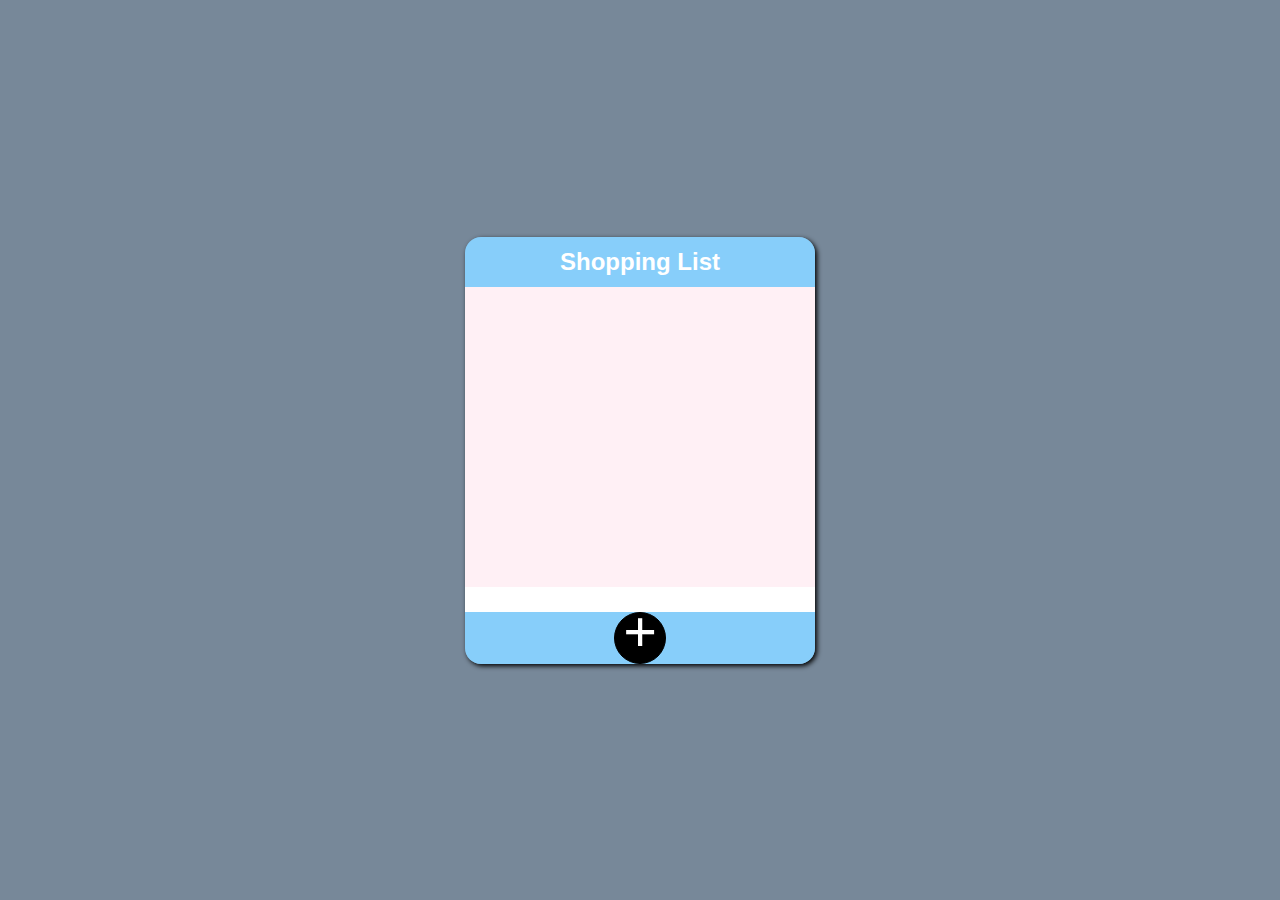
<file: shoppingList/index.html>
<!DOCTYPE html>
<html lang="en">
  <head>
    <meta charset="UTF-8" />
    <meta name="viewport" content="width=device-width, initial-scale=1.0" />
    <title>ShoppingList</title>
    <link rel="stylesheet" href="./main.css" />
    <script src="main.js" defer></script>
  </head>
  <body>
    <div class="container">
      <header>
        <h2>Shopping List</h2>
      </header>
      <section>
        <div class="list"></div>
        <input type="text" class="inputText" />
        <div class="btn">
          <span class="icon">+</span>
        </div>
      </section>
    </div>
  </body>
</html>
</file>
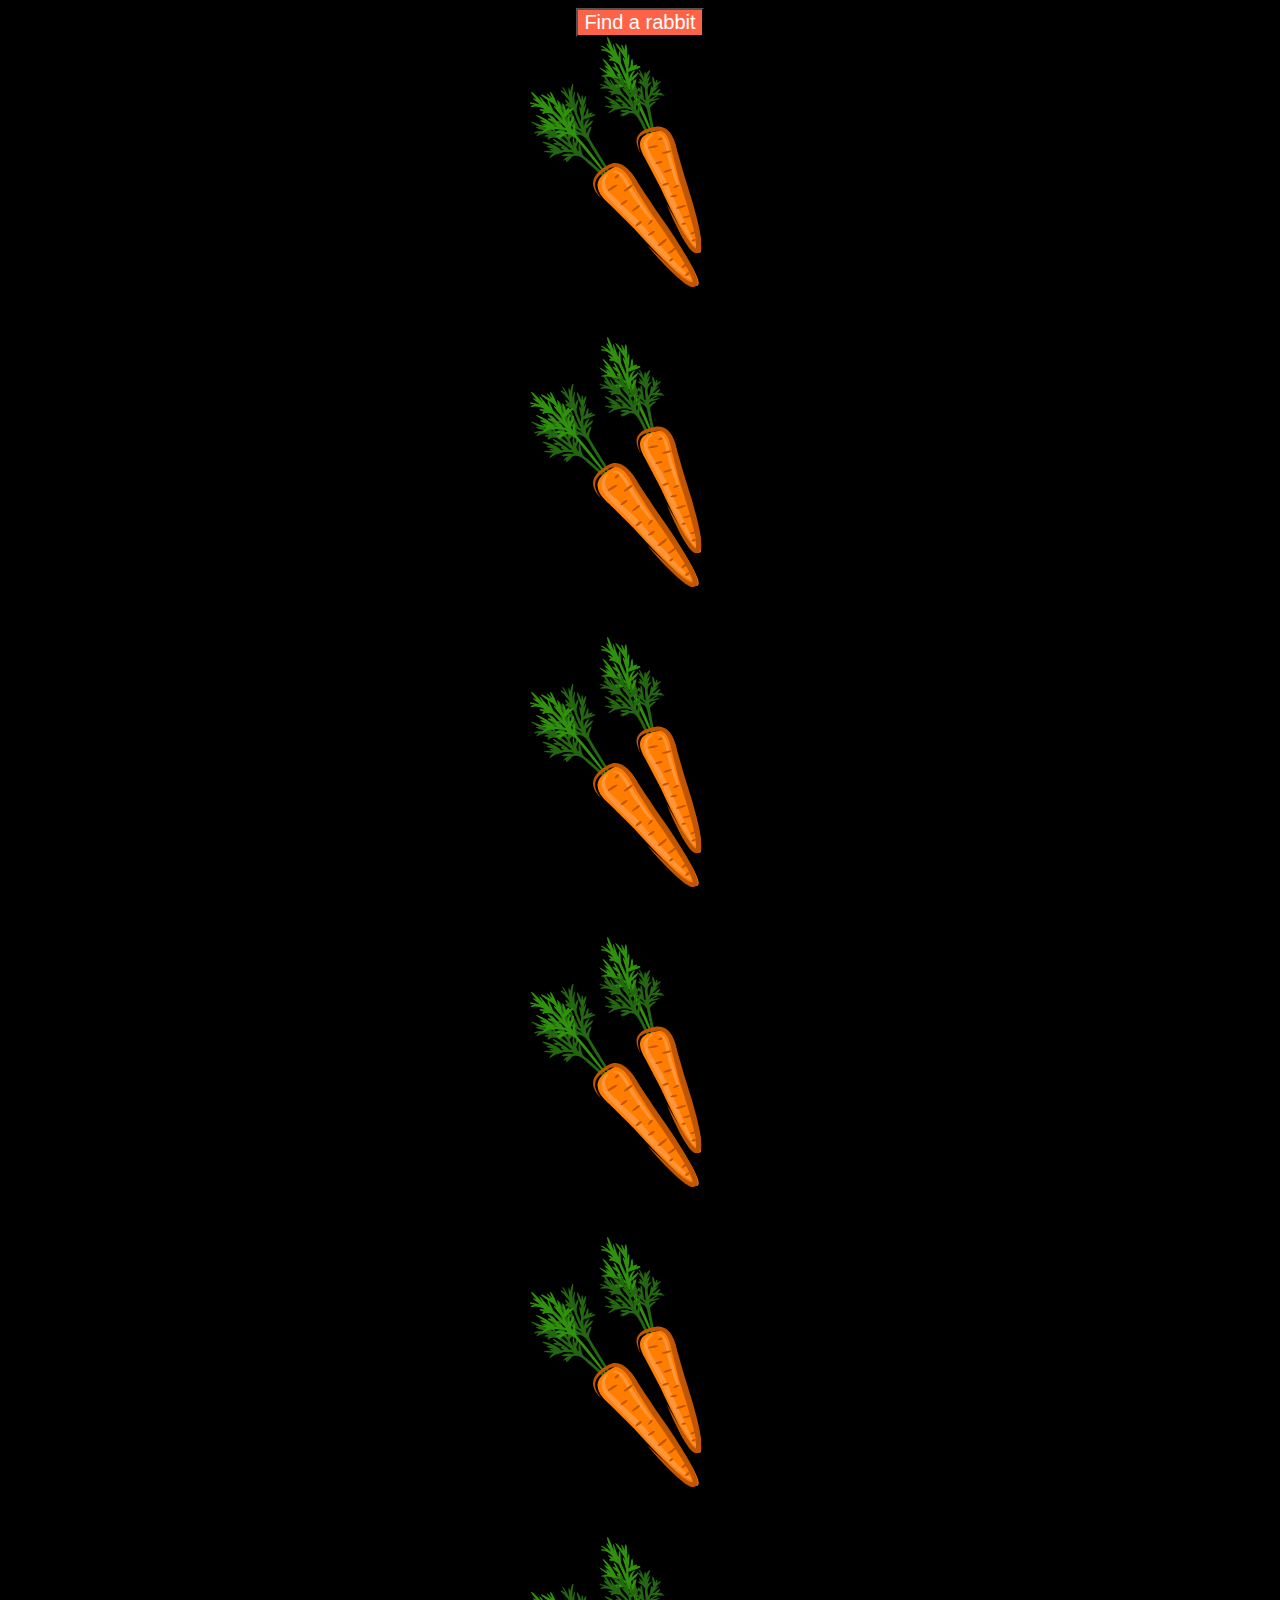
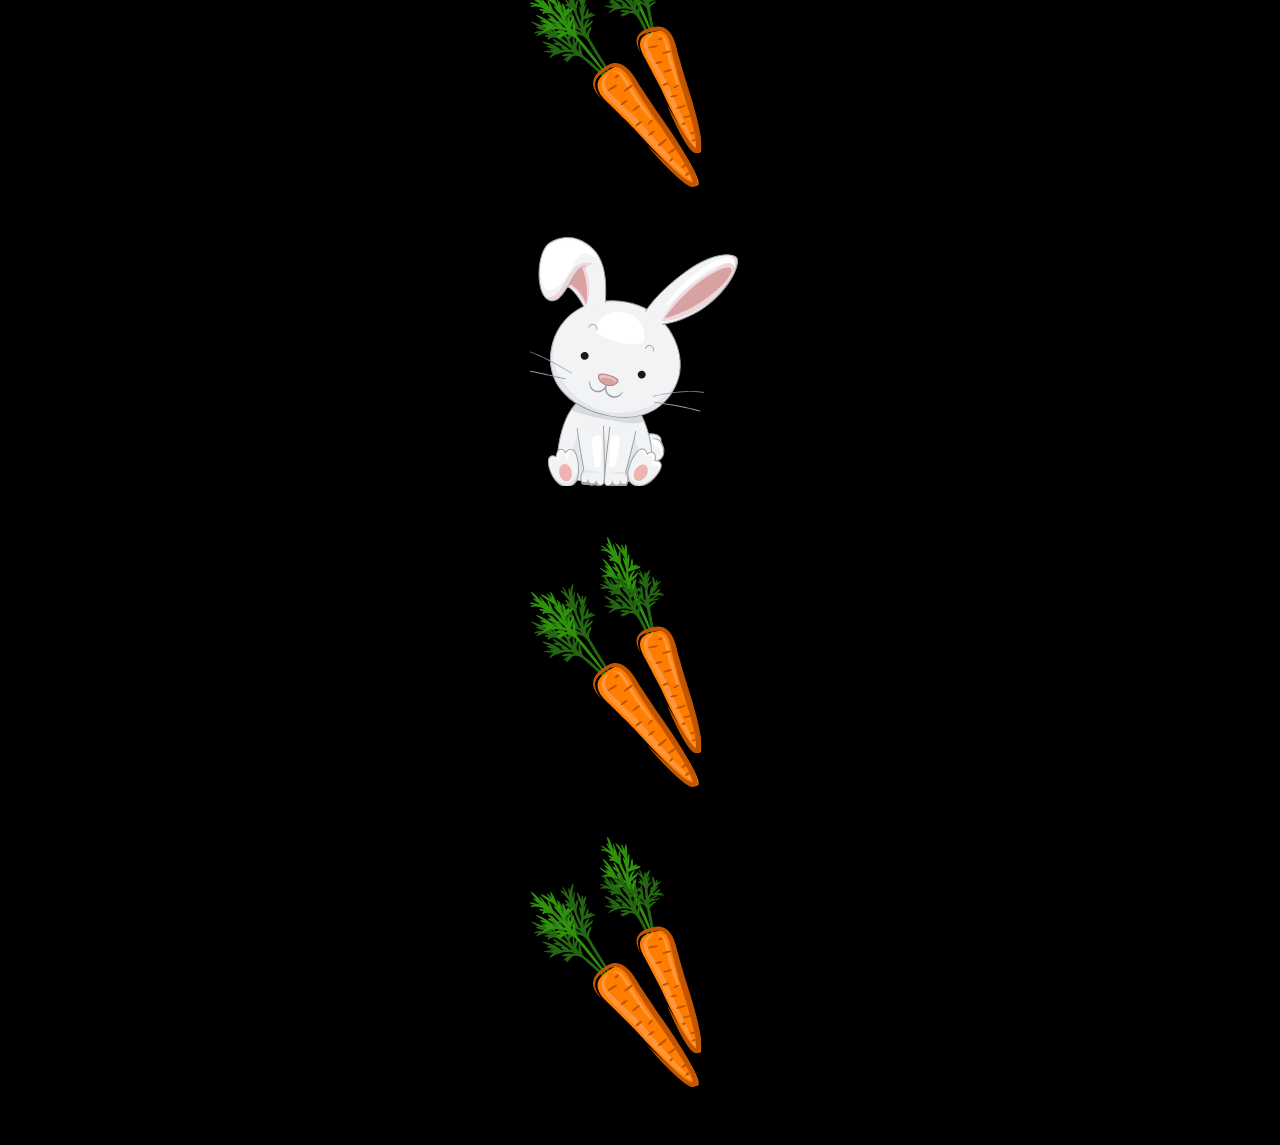
<file: chap5/rabbits/index.html>
<!DOCTYPE html>
<html lang="en">
  <head>
    <meta charset="UTF-8" />
    <meta name="viewport" content="width=device-width, initial-scale=1.0" />
    <title>Scroll</title>
    <style>
      body {
        background-color: black;
        display: flex;
        flex-direction: column;
        align-items: center;
      }
      button {
        color: white;
        font-size: 20px;
        background-color: tomato;
        outline: 0;
      }
      button:hover {
        cursor: pointer;
      }
      div {
        background-size: cover;
        width: 220px;
        height: 300px;
      }
      .carrot {
        background: url(./img/carrot.png) no-repeat;
      }
      .rabbit {
        background: url(./img/rabbit.png) no-repeat;
      }
    </style>
  </head>
  <body>
    <button>Find a rabbit</button>
    <div class="carrot"></div>
    <div class="carrot"></div>
    <div class="carrot"></div>
    <div class="carrot"></div>
    <div class="carrot"></div>
    <div class="carrot"></div>
    <div class="rabbit"></div>
    <div class="carrot"></div>
    <div class="carrot"></div>

    <script>
      const btn = document.querySelector("button");
      const rabbit = document.querySelector(".rabbit");

      btn.addEventListener("click", () => {
        rabbit.scrollIntoView({
          block: "center",
          behavior: "smooth",
        });
      });
    </script>
  </body>
</html>
</file>
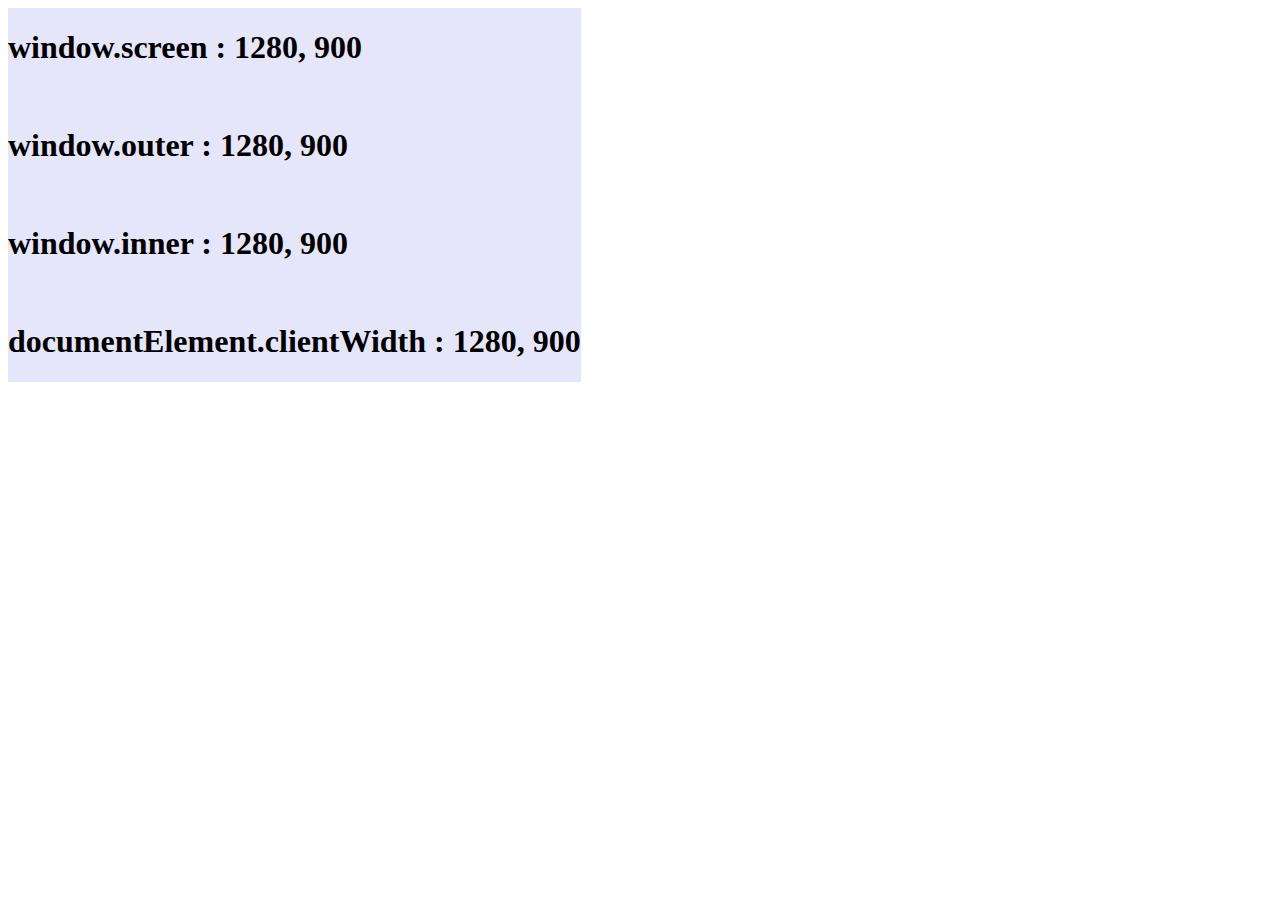
<file: chap1/window_size.html>
<!DOCTYPE html>
<html lang="en">
  <head>
    <meta charset="UTF-8" />
    <meta name="viewport" content="width=device-width, initial-scale=1.0" />
    <link href="window_size.css" rel="stylesheet" />
    <title>Window Size</title>
  </head>
  <body>
    <div class="box"></div>

    <script>
      const box = document.querySelector(".box");
      console.log(box);
      function updateBox() {
        box.innerHTML = `
          <h1> window.screen : ${window.screen.width}, ${window.screen.height} </h1> </br>
          <h1> window.outer : ${window.outerWidth}, ${window.outerHeight} </h1> </br>
          <h1> window.inner : ${window.innerWidth}, ${window.innerHeight} </h1> </br>
          <h1> documentElement.clientWidth : ${document.documentElement.clientWidth}, ${document.documentElement.clientHeight} </h1> 
        `;
      }

      window.addEventListener("resize", () => {
        updateBox();
      });
      updateBox();
    </script>
  </body>
</html>
</file>
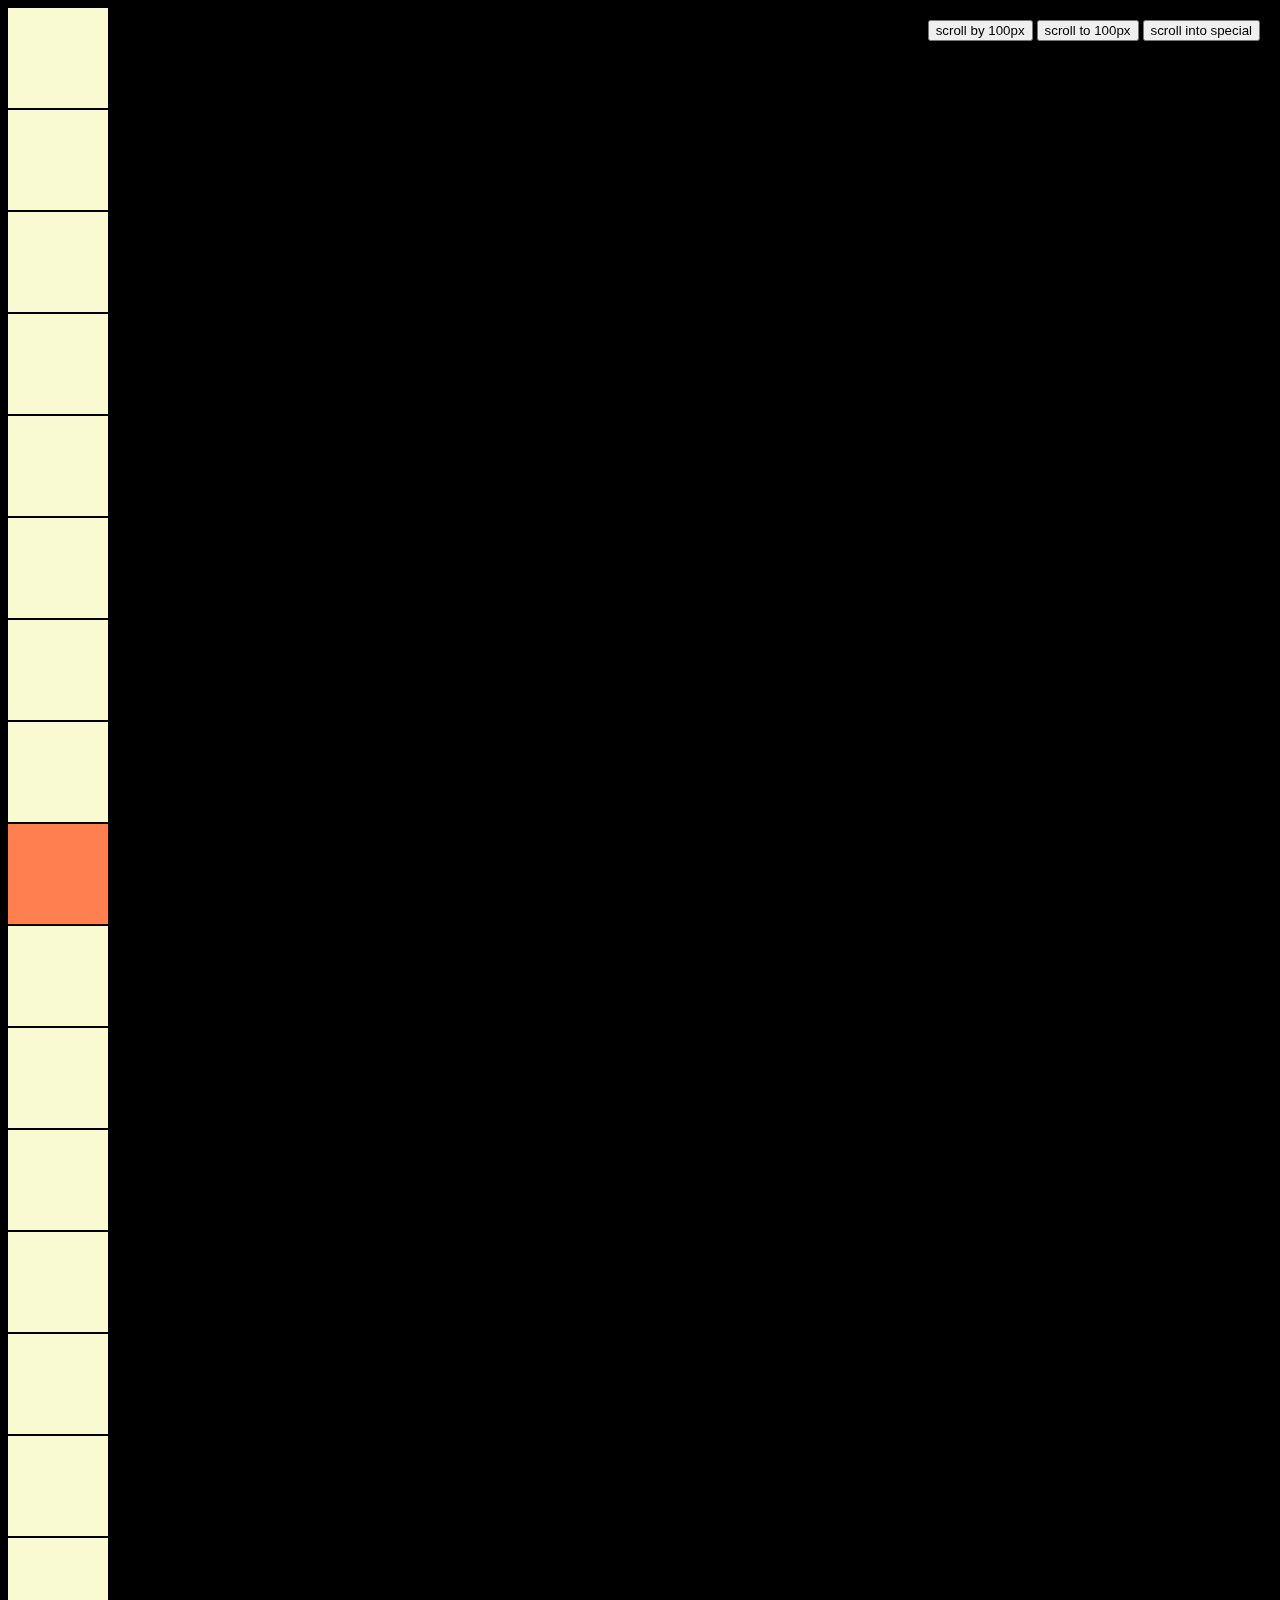
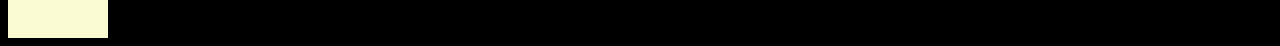
<file: chap2/window-coordinates.html>
<!DOCTYPE html>
<html lang="en">
  <head>
    <meta charset="UTF-8" />
    <meta name="viewport" content="width=device-width, initial-scale=1.0" />
    <link rel="stylesheet" href="window-coordinates.css" />

    <title>Coordinates</title>
  </head>
  <body>
    <div></div>
    <div></div>
    <div></div>
    <div></div>
    <div></div>
    <div></div>
    <div></div>
    <div></div>
    <div class="special"></div>
    <div></div>
    <div></div>
    <div></div>
    <div></div>
    <div></div>
    <div></div>
    <div></div>
    <aside class="btns">
      <button class="scroll-by">scroll by 100px</button>
      <button class="scroll-to">scroll to 100px</button>
      <button class="scroll-into">scroll into special</button>
    </aside>

    <script>
      const special = document.querySelector(".special");

      special.addEventListener("click", (event) => {
        const rect = special.getBoundingClientRect();
        console.log(rect);
        console.log(`client :  ${event.clientX}, ${event.clientY}`);
        console.log(`page :  ${event.pageX}, ${event.pageY}`);
      });

      const scrollBy = document.querySelector(".scroll-by");
      const scrollTo = document.querySelector(".scroll-to");
      const scrollInto = document.querySelector(".scroll-into");

      scrollBy.addEventListener("click", () => {
        window.scrollBy(0, 100);
      });

      scrollTo.addEventListener("click", () => {
        window.scrollTo({
          top: 200,
          left: 0,
          behavior: "smooth",
        });
      });

      scrollInto.addEventListener("click", () => {
        special.scrollIntoView(false);
      });
    </script>
  </body>
</html>
</file>
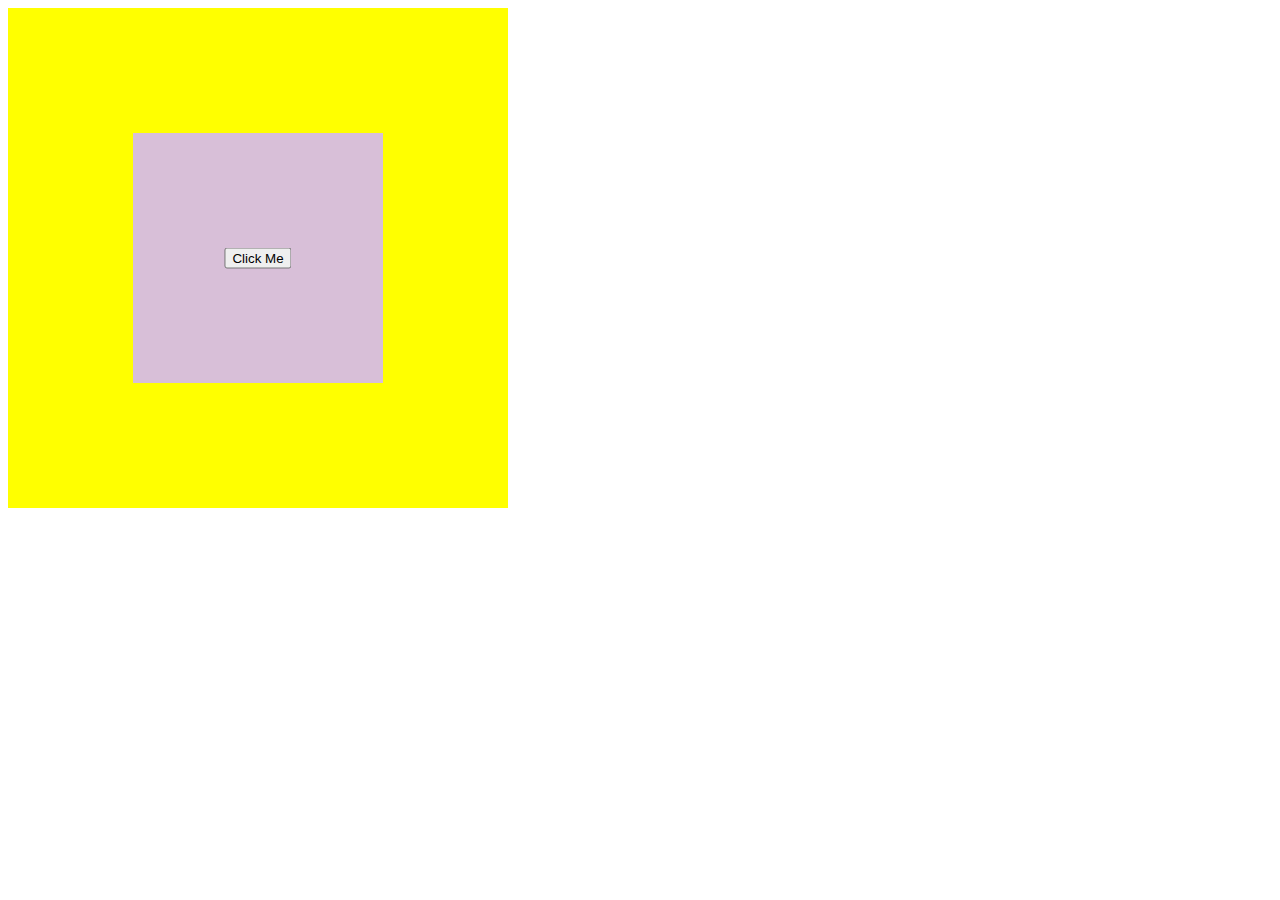
<file: chap7/event-capture.html>
<!DOCTYPE html>
<html lang="en">
  <head>
    <meta charset="UTF-8" />
    <meta name="viewport" content="width=device-width, initial-scale=1.0" />
    <title>Document</title>
    <style>
      .outer {
        width: 500px;
        height: 500px;
        background-color: yellow;
      }

      .middle {
        width: 50%;
        height: 50%;
        margin: auto;
        background-color: thistle;
        transform: translateY(50%);
      }

      button {
        position: relative;
        top: 50%;
        left: 50%;
        transform: translate(-50%, -50%);
      }
    </style>
  </head>
  <body>
    <div class="outer">
      <div class="middle">
        <button>Click Me</button>
      </div>
    </div>
    <script>
      const outer = document.querySelector(".outer");
      const middle = document.querySelector(".middle");
      const button = document.querySelector("button");

      outer.addEventListener("click", (event) => {
        if (event.target !== event.currentTarget) {
          return;
        }
        console.log(`outer: ${event.currentTarget}, ${event.target}`);
      });
      middle.addEventListener("click", (event) => {
        if (event.target !== event.currentTarget) {
          return;
        }
        console.log(`middle ${event.currentTarget}, ${event.target}`);
      });
      button.addEventListener("click", (event) => {
        console.log(`button1 ${event.currentTarget}, ${event.target}`);
        // event.stopPropagation(); 버블링을 막아줌
        // event.stopImmediatePropagation(); // 해당 이벤트만 호출 등록된 순서로 우선순위 결정해서 한가지만 호출
      });
      button.addEventListener("click", (event) => {
        console.log(`button2 ${event.currentTarget}, ${event.target}`);
        // event.stopImmediatePropagation(); 정말 좋지않는 방법 강제로 처리하는것이라 다른사람과 협업할때 위험성 높음 CSS important 와 비슷
      });
    </script>
  </body>
</html>
</file>
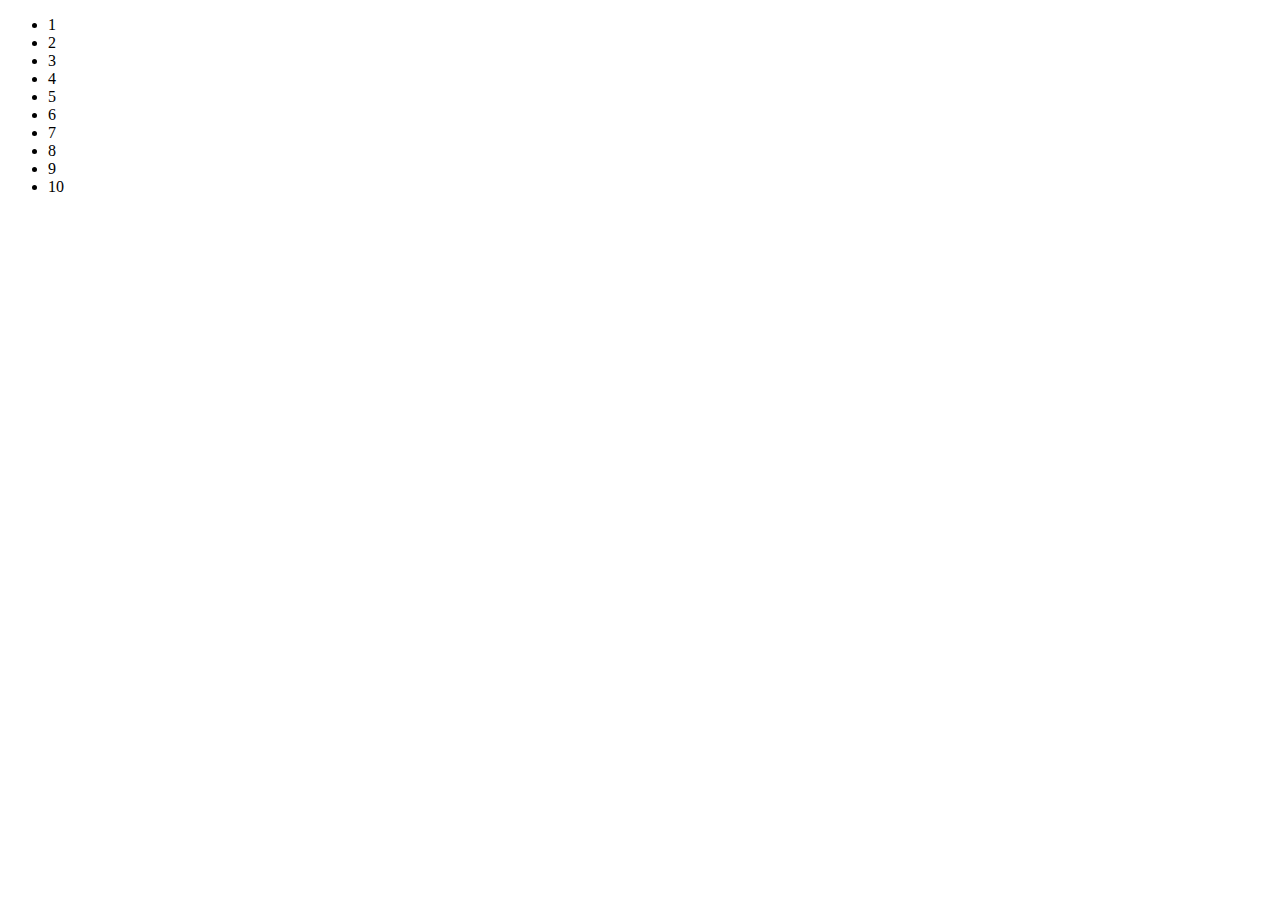
<file: chap7/event-delegation.html>
<!DOCTYPE html>
<html lang="en">
  <head>
    <meta charset="UTF-8" />
    <meta name="viewport" content="width=device-width, initial-scale=1.0" />
    <title>Document</title>
    <style>
      .selected {
        background-color: yellow;
      }
    </style>
  </head>
  <body>
    <ul>
      <li>1</li>
      <li>2</li>
      <li>3</li>
      <li>4</li>
      <li>5</li>
      <li>6</li>
      <li>7</li>
      <li>8</li>
      <li>9</li>
      <li>10</li>
    </ul>
    <script>
      // Bad
      // const lis = document.querySelectorAll('li');
      // lis.forEach(li => {
      //   li.addEventListener('click', () => {
      //     li.classList.add('selected');
      //   });
      // });

      // Coooooooool 🙌
      const ul = document.querySelector("ul");
      ul.addEventListener("click", (event) => {
        if (event.target.tagName === "LI") {
          event.target.classList.add("selected");
        }
      });
    </script>
  </body>
</html>
</file>
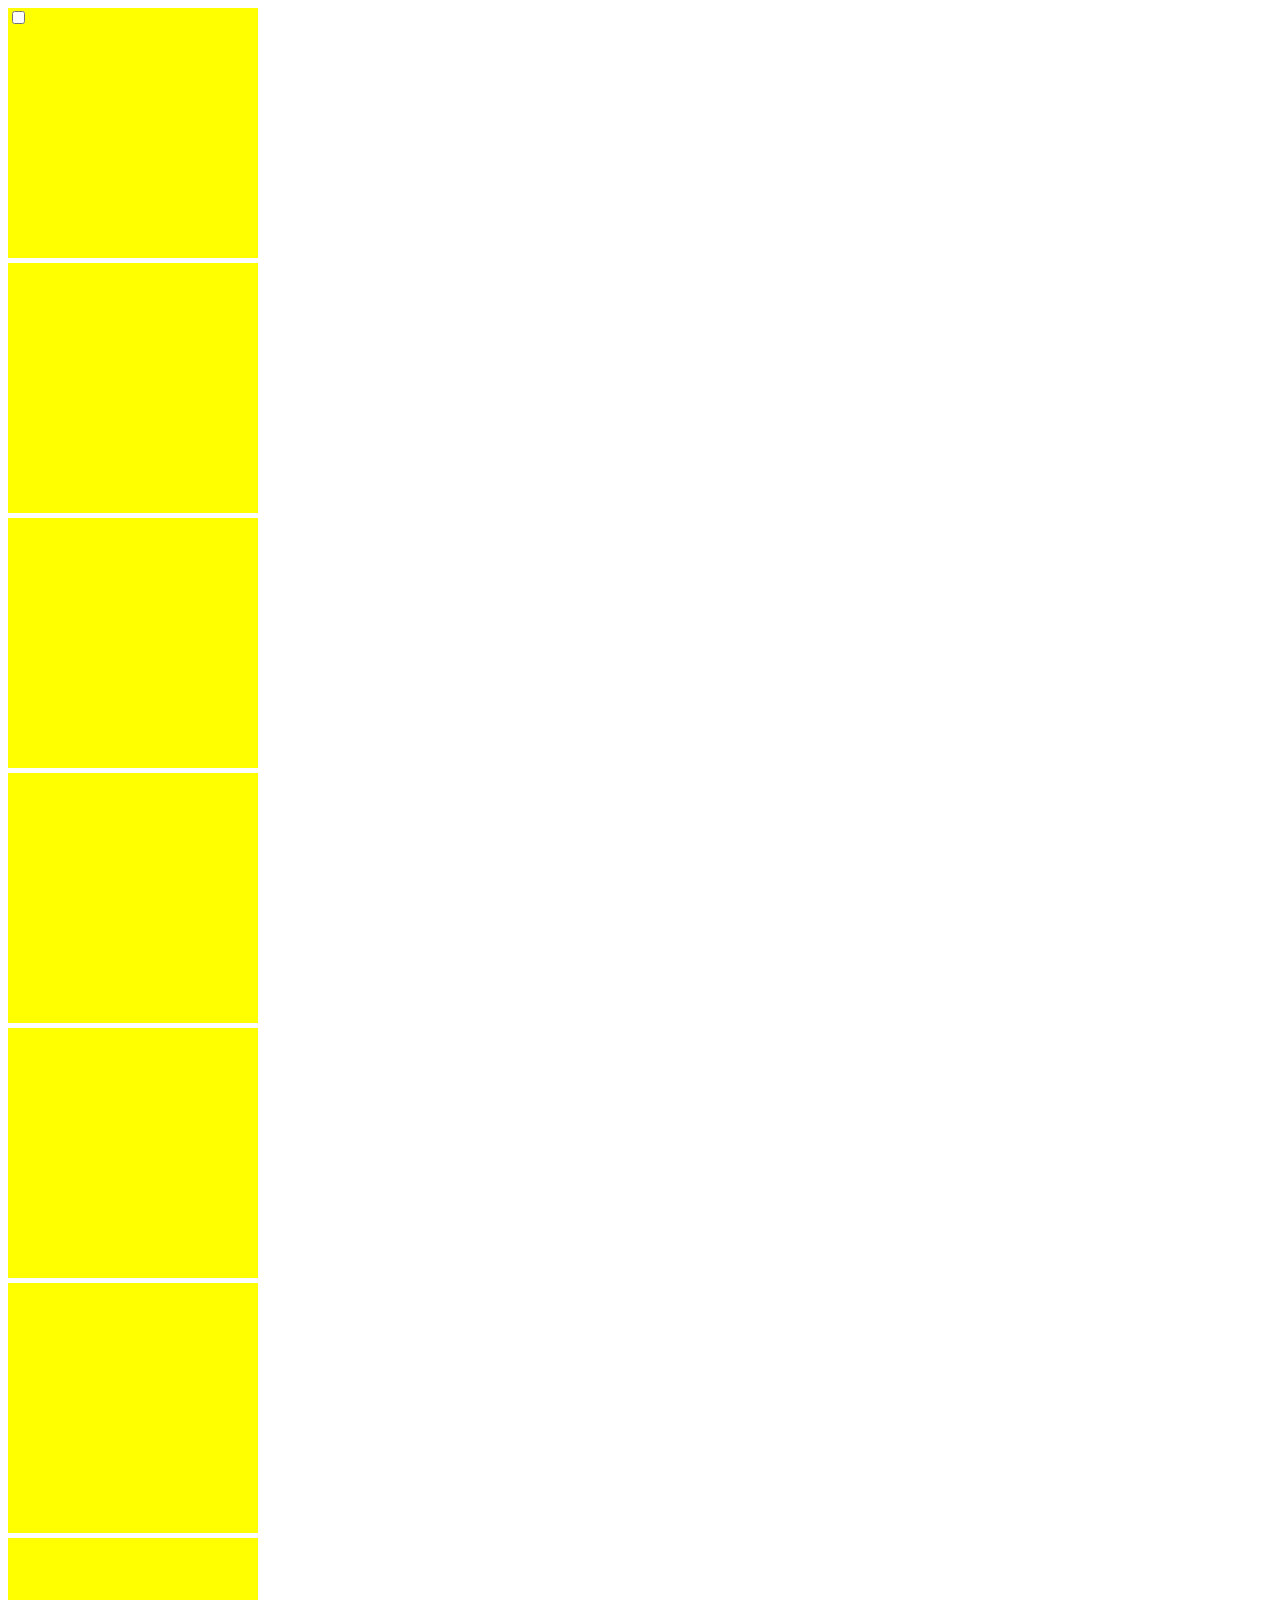
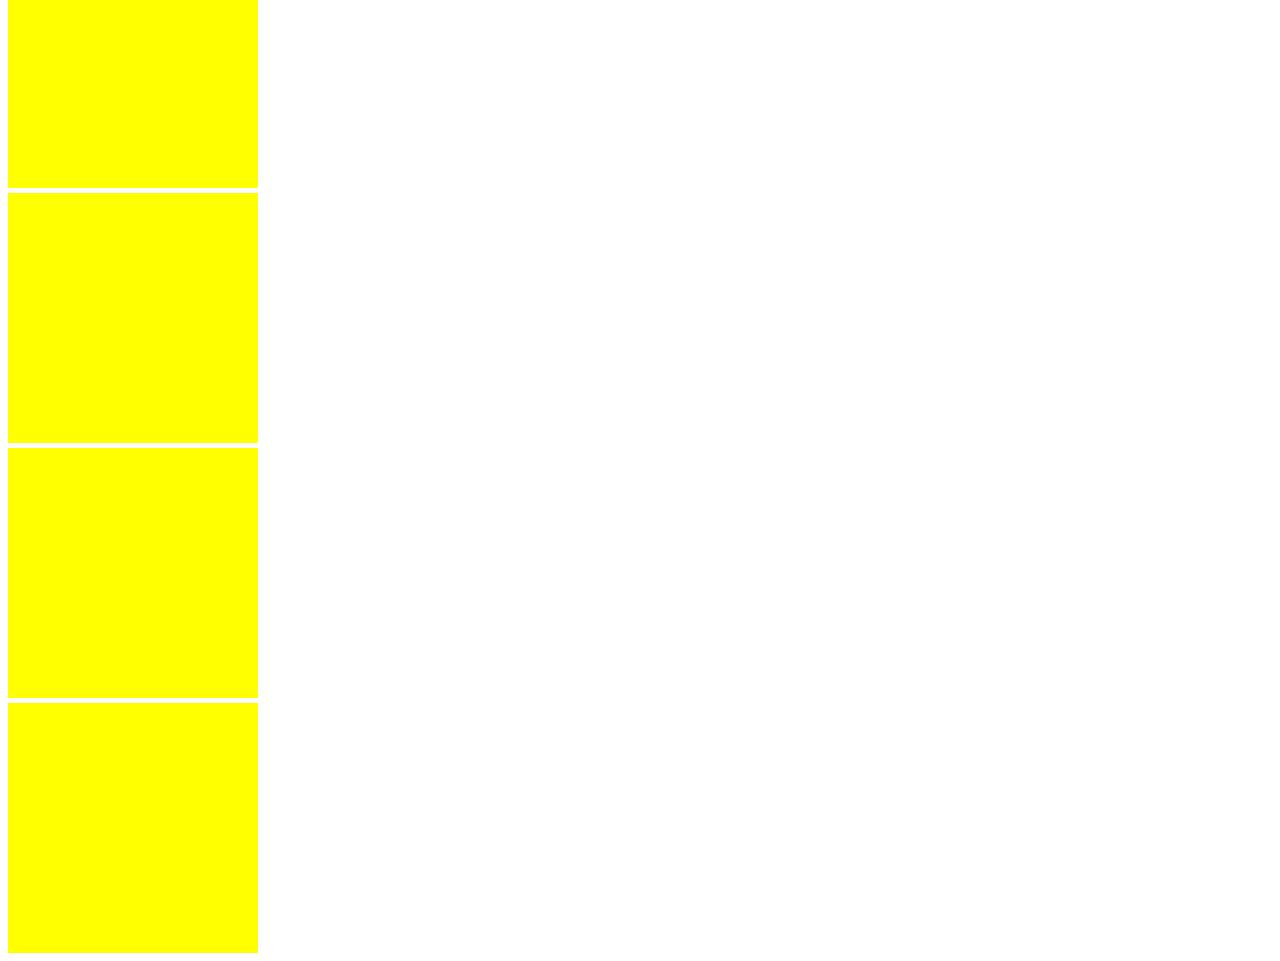
<file: chap7/event-prevent.html>
<!DOCTYPE html>
<html lang="en">
  <head>
    <meta charset="UTF-8" />
    <meta name="viewport" content="width=device-width, initial-scale=1.0" />
    <title>Document</title>
    <style>
      div {
        width: 250px;
        height: 250px;
        background-color: yellow;
        margin-bottom: 5px;
      }
    </style>
  </head>
  <body>
    <div>
      <input type="checkbox" />
    </div>
    <div></div>
    <div></div>
    <div></div>
    <div></div>
    <div></div>
    <div></div>
    <div></div>
    <div></div>
    <div></div>
    <script>
      document.addEventListener(
        "wheel",
        (event) => {
          console.log("scrolling");
          event.preventDefault();
        }
        // ,{ passive: false }
      );
      const checkbox = document.querySelector("input");
      checkbox.addEventListener("click", (event) => {
        // long
        console.log("checked");
        event.preventDefault();
      });
    </script>
  </body>
</html>
</file>
<file: shoppingList/main.css>
* {
  margin: 0;
}
body {
  display: flex;
  height: 100vh;
  justify-content: center;
  align-items: center;
  background-color: lightslategrey;
}
.container {
  display: flex;
  flex-direction: column;
  align-items: center;
  width: 350px;
  border-radius: 1em;
  box-shadow: 2px 2px 5px 0px black;
}

header {
  display: flex;
  background-color: lightskyblue;
  color: white;
  height: 50px;
  width: 100%;
  align-items: center;
  justify-content: center;
  border-top-right-radius: 1em;
  border-top-left-radius: 1em;
  font-family: "Lucida Sans", "Lucida Sans Regular", "Lucida Grande",
    "Lucida Sans Unicode", Geneva, Verdana, sans-serif;
}

section {
  text-align: center;
  border-bottom-right-radius: 1em;
  border-bottom-left-radius: 1em;
  background-color: lightskyblue;
  width: 100%;
}

.list {
  text-align: left;
  padding-left: 5%;
  padding-right: 5%;
  min-height: 300px;
  background-color: lavenderblush;
}

.item {
  display: flex;
}
.title {
  flex: 6;
}
.delete {
  flex: 1;
  text-align: center;
  cursor: pointer;
}

.inputText {
  font-size: 20px;
  width: 100%;
  padding: 1px 0;
  border: 0;
}

.btn {
  display: inline-block;
  width: 50px;
  height: 50px;
  border: 1px solid black;
  text-align: center;
  line-height: 38px;
  border-radius: 100px;
  background-color: black;
  cursor: pointer;
}

.icon {
  color: white;
  font-size: 60px;
  font-weight: bold;
}
</file>
<file: chap1/window_size.css>
.box {
  display: inline-block;
  background-color: lavender;
}
</file>
<file: chap2/window-coordinates.css>
body {
  background-color: black;
  /* overflow: hidden; */
}

div {
  width: 100px;
  height: 100px;
  margin-bottom: 2px;
  background-color: lightgoldenrodyellow;
}

.special {
  background-color: coral;
}

aside {
  position: fixed;
  top: 20px;
  right: 20px;
}
</file>
